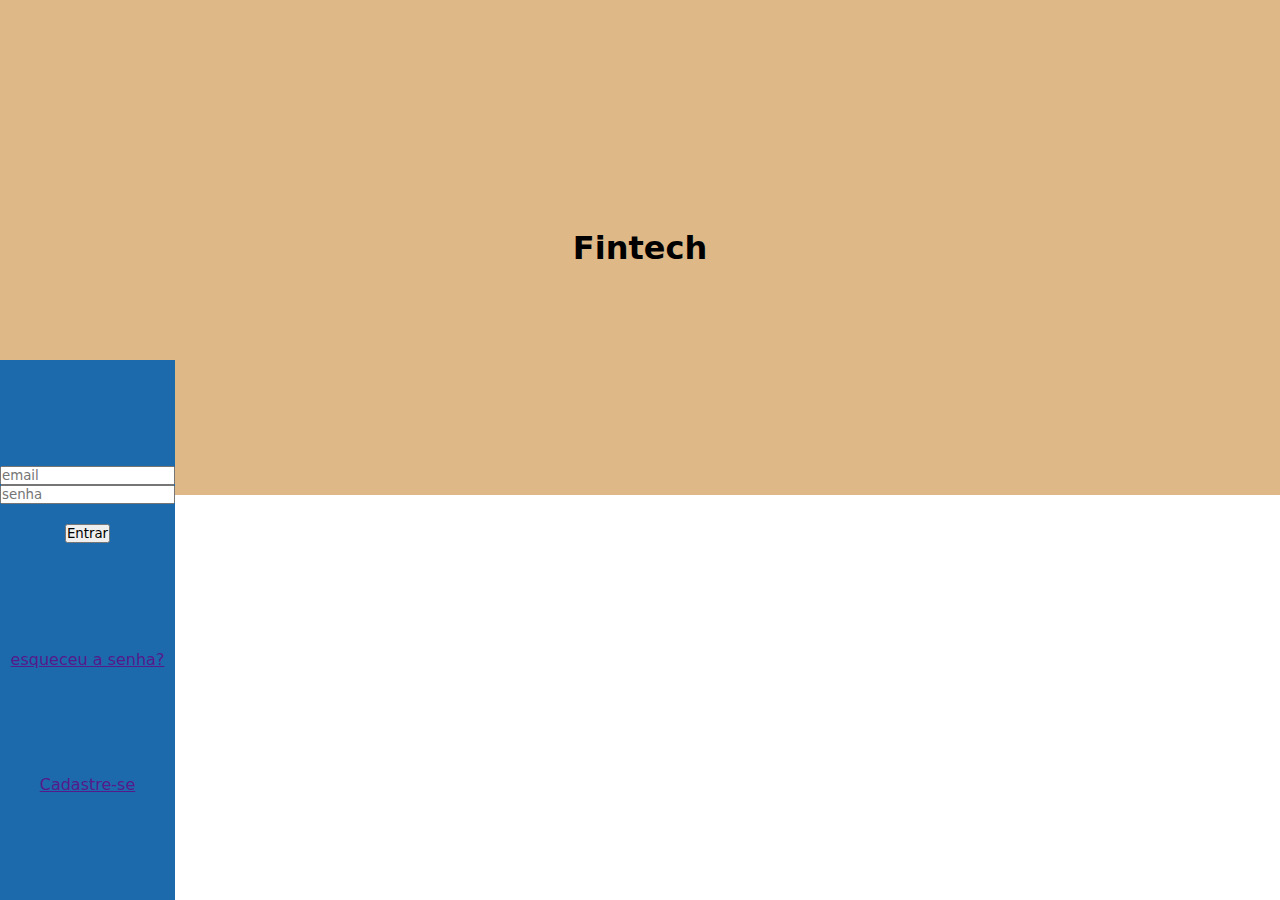
<file: home/index.html>
<!doctype html>
<html lang="pt-BR">

<head>
  <meta charset="utf-8">
  <meta name="viewport" content="width=device-width, initial-scale=1">
  <title>Fintech</title>

  <link href="./style.css" rel="stylesheet">
  <link href="https://cdn.jsdelivr.net/npm/bootstrap@5.3.0/dist/css/bootstrap.min.css" rel="stylesheet"
    integrity="sha384-9ndCyUaIbzAi2FUVXJi0CjmCapSmO7SnpJef0486qhLnuZ2cdeRhO02iuK6FUUVM" crossorigin="anonymous">

</head>

<body>

    <div id="main-container" class="container-fluid">
      <h1>Fintech</h1>
    </div>

    <div id="info" class="container-fluid rounded-top-5">
      <div class="inputs">
        <input type="email" placeholder="email" class="rounded-1 text-center">
        <input type="password" placeholder="senha" class="rounded-1 text-center">
        <button type="button" class="btn btn-secondary btn-lg ">Entrar</button>
      </div>
      
      <div>
        <a href="" class="text-dark">esqueceu a senha? </a>
      </div>
      <div>
        <a href="" class="text-dark">Cadastre-se</a>
      </div>
    </div>



  <script src="https://cdn.jsdelivr.net/npm/bootstrap@5.3.0/dist/js/bootstrap.bundle.min.js"
    integrity="sha384-geWF76RCwLtnZ8qwWowPQNguL3RmwHVBC9FhGdlKrxdiJJigb/j/68SIy3Te4Bkz"
    crossorigin="anonymous"></script>
</body>

</html>
</file>
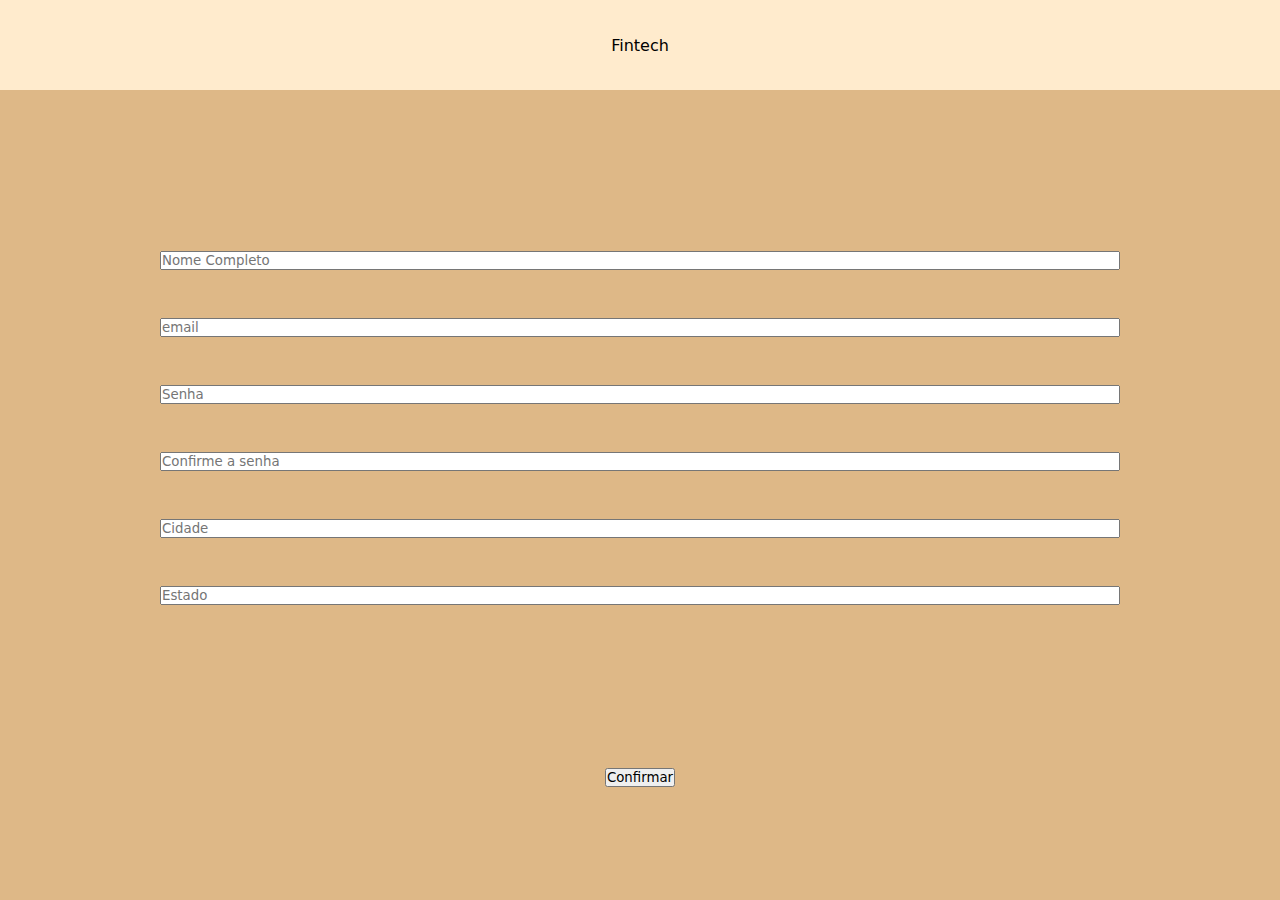
<file: cadastro/cadastro.html>
<!doctype html>
<html lang="pt-BR">

<head>
  <meta charset="utf-8">
  <meta name="viewport" content="width=device-width, initial-scale=1">
  <title>Fintech</title>

  <link href="./styleCadastro.css" rel="stylesheet">
  <link href="https://cdn.jsdelivr.net/npm/bootstrap@5.3.0/dist/css/bootstrap.min.css" rel="stylesheet"
    integrity="sha384-9ndCyUaIbzAi2FUVXJi0CjmCapSmO7SnpJef0486qhLnuZ2cdeRhO02iuK6FUUVM" crossorigin="anonymous">

</head>

<body>


    <header>
    <p>Fintech</p>
    </header>

    <div id="main-container" class="container-fluid">

      <div id="field-form">
        <input type="text" placeholder="Nome Completo" class="form-control">
        <input type="text" placeholder="email" class="form-control">
        <input type="text" placeholder="Senha" class="form-control">
        <input type="text" placeholder="Confirme a senha" class="form-control">
        <input type="text" placeholder="Cidade" class="form-control">
        <input type="text" placeholder="Estado" class="form-control">
      </div>

      <div>
        <button type="button" class="btn btn-secondary btn-lg ">Confirmar</button>
      </div>


      
    </div>




  <script src="https://cdn.jsdelivr.net/npm/bootstrap@5.3.0/dist/js/bootstrap.bundle.min.js"
    integrity="sha384-geWF76RCwLtnZ8qwWowPQNguL3RmwHVBC9FhGdlKrxdiJJigb/j/68SIy3Te4Bkz"
    crossorigin="anonymous"></script>
</body>

</html>
</file>
<file: home/style.css>
* {
  font-family: system-ui, -apple-system, BlinkMacSystemFont, 'Segoe UI', Roboto, Oxygen, Ubuntu, Cantarell, 'Open Sans', 'Helvetica Neue', sans-serif;
  margin: 0;
  padding: 0;
  box-sizing: border-box;

}

body {
  height: 100vh;
  display: flex;
  flex-direction: column;

}

p {
  margin: 0;
}


#main-container {
  margin: 0;
  padding: 0;
  background-color: burlywood;
  display: flex;
  flex-direction: column;
  justify-content: center;
  align-items: center;
  height: 55vh;
} 

#info {
  background-color: rgb(28, 105, 172);
  height: 60vh;
  display: flex;
  flex-direction: column;
  justify-content: space-evenly;
  align-items: center;
  position: fixed;
  bottom: 0;

}

.inputs {
  display: flex;
  flex-direction: column;
  width: 50%;
  align-items: center;
}



.inputs button {
  margin-top: 20px;
}
</file>
<file: cadastro/styleCadastro.css>
* {
  font-family: system-ui, -apple-system, BlinkMacSystemFont, 'Segoe UI', Roboto, Oxygen, Ubuntu, Cantarell, 'Open Sans', 'Helvetica Neue', sans-serif;
  margin: 0;
  padding: 0;
  box-sizing: border-box;

}

body {
  height: 100vh;
  display: flex;
  flex-direction: column;

}

p {
  margin: 0;
}

header {
  background-color: blanchedalmond;
  display: flex;
  flex-direction: row;
  justify-content: center;
  align-items: center;
  height: 10vh;

} 
header p {
  margin: 0;
  padding: 0;
}

#main-container {
  margin: 0;
  padding: 0;
  background-color: burlywood;
  display: flex;
  flex-direction: column;
  flex-grow: 18;
  justify-content: space-evenly;
  align-items: center;
} 

#main-container p {
  margin: 0;
  padding: 0;
}


#field-form {
  display: flex;
  flex-direction: column;
  height: 50vh;
  justify-content: space-evenly;
  width: 75vw;
}
</file>
